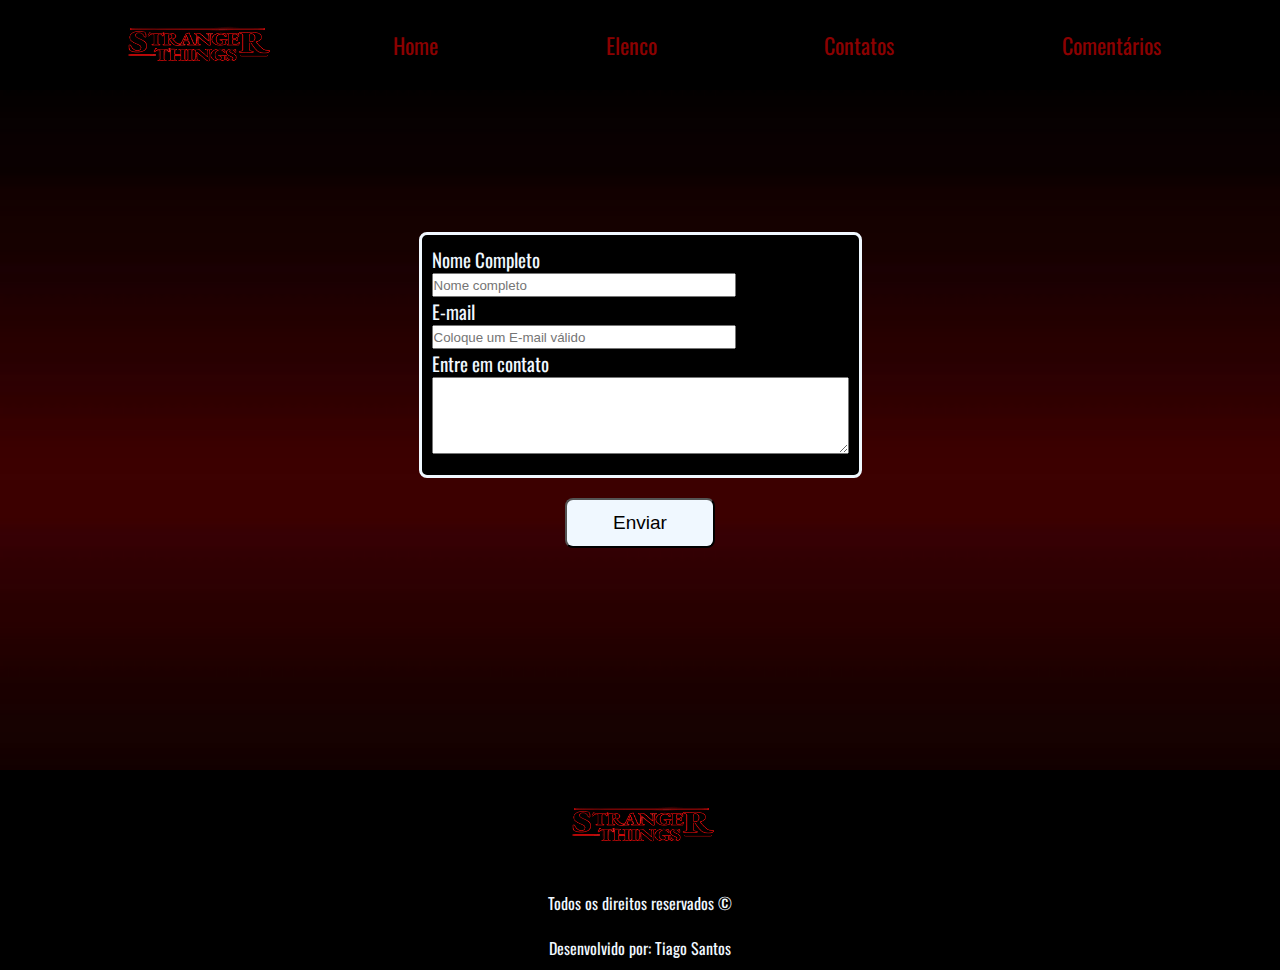
<file: Projeto/contato.html>
<!DOCTYPE html>
<html lang="en">
<head>
    <meta charset="UTF-8">
    <meta http-equiv="X-UA-Compatible" content="IE=edge">
    <meta name="viewport" content="width=device-width, initial-scale=1.0">
    <title>Stranger Things - Contato</title>
    <link rel="stylesheet" href="./stylecontato.css">
    <link rel="shortcut icon" href="./midia/favicon.png" type="image/x-icon">
</head>
<body>
    <header>
        <img id="logo" src="./midia/logo.png" />
        <nav>
            <ul>
                <a href="./index.html">
                    <li>Home</li>

                </a>
                <a href="./elenco.html">
                    
                    <li>Elenco</li>
                </a>
                <a href="./contato.html">
                    <li>Contatos</li>

                </a>
                <a href="./comentarios.html">
                    <li>Comentários</li>

                </a>
            </ul>
        </nav>
    </header>

    <div id="contato">
        <div class="contato">
            <form action="./contato.html">
                <label for="name">Nome Completo</label>
                <input id="name" type="name" name="name" placeholder="Nome completo" />

                <label for="email">E-mail</label>
                <input id="email" type="email" name="email" placeholder="Coloque um E-mail válido" />

                <label for="text">Entre em contato</label>
                <textarea style="display: block;" rows="5" cols="50" name="text"></textarea>

                
            </form>

            <button class="button">Enviar</button>

        </div>

    </div>

    <footer>
        <img id="logo" src="./midia/logo.png" />
        <span>Todos os direitos reservados ©</span>
        <span>Desenvolvido por: Tiago Santos</span>

        <nav class="footer-navigation">
            <ul class="footer-list">
                <a href="./index.html">
                    <li>Home</li>

                </a>
                <a href="./fotos.html">
                    
                    <li>Fotos</li>
                </a>
                <a href="./contato.html">
                    <li>Contatos</li>

                </a>
                <a href="./comentarios.html">
                    <li>Comentários</li>

                </a>
            </ul>
        </nav>

    </footer>

</body>
</html>
</file>
<file: Projeto/stylecontato.css>
@import url('https://fonts.googleapis.com/css2?family=Oswald:wght@500&display=swap');

* {
    margin: 0;
    padding: 0;
    text-decoration: none;
    list-style: none;

}

header {
    width: 100%;
    height: 90px;
    display: flex;
    justify-content: space-evenly;
    align-items: center;
    background-color: black;
}

nav {
    width: 60%;
}

ul {
    display: flex;
    width: 100%;
    justify-content: space-between;
}

li {
    color: darkred;
    cursor: pointer;
    font-size: 22px;
    transition: .5s;
    font-family: 'Oswald', sans-serif;
}

li:hover {
    color: red;
    scale: 1.05;

}

#logo {
    width: 155px;
    height: 90px;
}

body {
    background-image: url('[data-uri]');
    background-repeat: no-repeat;
    background-size: cover;
    object-fit: contain;
    width: 100%;
}

#contato {
    width: 100%;
    height: 600px;
    color: aliceblue;
    display: flex;
    justify-content: center;
    align-items: center;
}

.contato {
    width: 90%;
    height: 500px;
    display: flex;
    flex-direction: column;
    justify-content: center;
    align-items: center;

}

form {
    width: auto;
    height: 220px;
    border-radius: 8px;
    border: 3px solid aliceblue;
    padding: 10px 10px 10px 10px;
    background-color: black;
}

.button {
    width: 150px;
    height: 50px;
    background-color: aliceblue;
    color: black;
    padding: 8px 10px;
    cursor: pointer;
    font-size: 19px;
    display: flex;
    justify-content: center;
    align-items: center;
    margin-top: 20px;
    border-radius: 8px;
}

.button:hover {
    scale: 1.05;
}

label {
    font-family: 'Oswald', sans-serif;
    font-size: 19px;
}

input {
    display: block;
    width: 300px;
    height: 20px;
}

footer {
    height: 200px;
    margin-top: 80px;
    display: flex;
    flex-direction: column;
    align-items: center;
    justify-content: space-around;
    background-color: black;
}

span {
    color: aliceblue;
    font-family: 'Oswald', sans-serif;
}


.footer-navigation {
    display: none;
}

.footer-list {
    display: flex;
    flex-direction: column;
    align-items: center;
}
</file>
